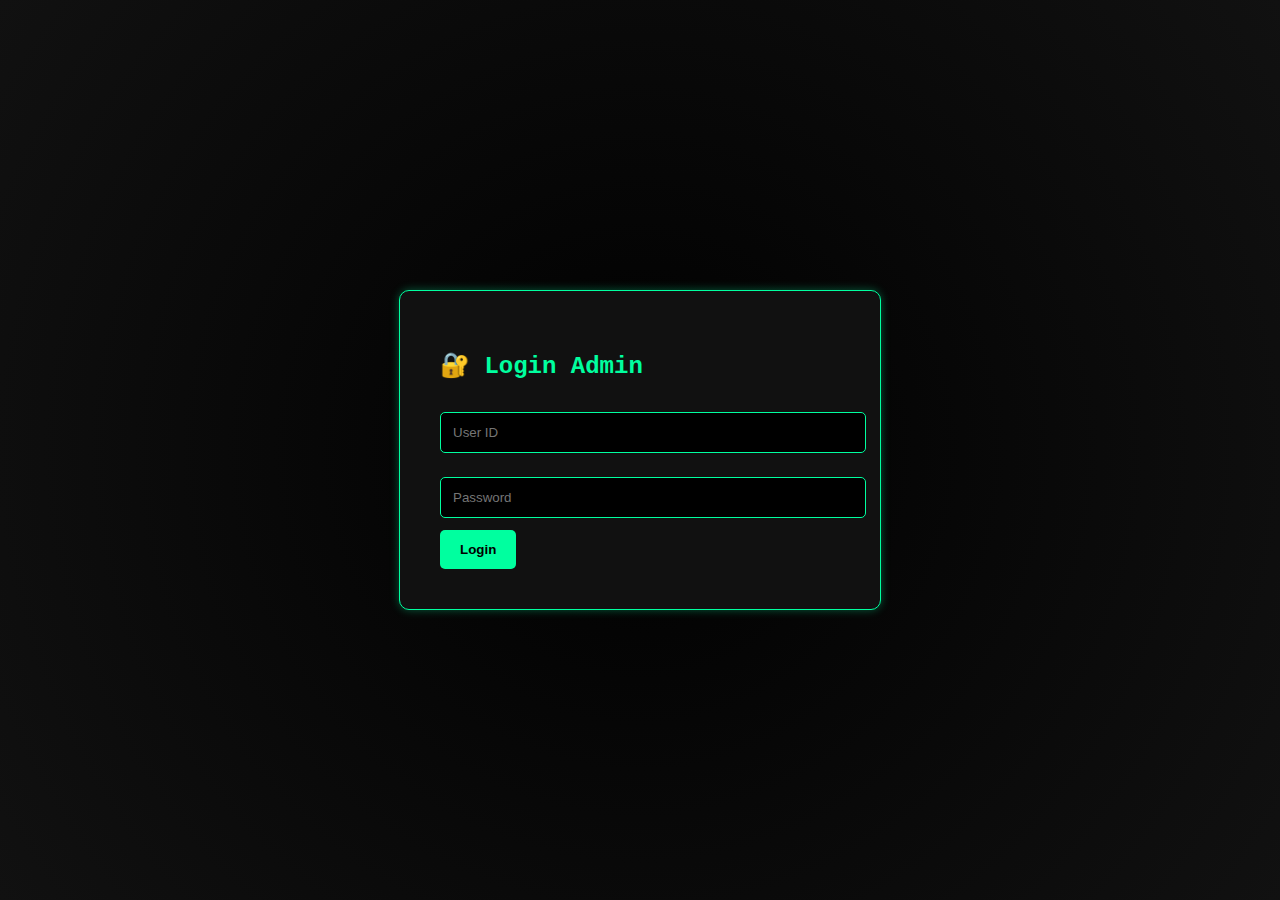
<file: login.html>
<!DOCTYPE html>
<html lang="id">
<head>
  <meta charset="UTF-8" />
  <meta name="viewport" content="width=device-width, initial-scale=1.0" />
  <title>Login Admin - Kumpulan Soal</title>
  <link rel="stylesheet" href="style.css" />
</head>
<body class="login-body">
  <div class="login-box">
    <h2>🔐 Login Admin</h2>
    <input type="text" id="userid" placeholder="User ID" />
    <input type="password" id="password" placeholder="Password" />
    <button onclick="login()">Login</button>
  </div>

  <script>
    function login() {
      const id = document.getElementById('userid').value;
      const pass = document.getElementById('password').value;

      if (id === 'kumpulansoal' && pass === 'kumpulansoal123') {
        localStorage.setItem('admin_login', 'true');
        window.location.href = 'index.html';
      } else {
        alert('Login gagal! Coba lagi.');
      }
    }
  </script>
</body>
</html>
</file>
<file: style.css>
body {
  background: radial-gradient(circle, #000, #111);
  color: #00ff9f;
  font-family: 'Courier New', monospace;
  margin: 0;
  padding: 0;
}
.login-body { display: flex; justify-content:center; align-items:center; height:100vh;}
.login-box {
  background:#111; padding:40px; border:1px solid #00ff9f;
  border-radius:10px; box-shadow:0 0 10px #00ff9f55;
  width:100%;max-width:400px;
}
.header {
  display:flex; justify-content:space-between; align-items:center;
  background:#000; padding:15px 30px; border-bottom:2px solid #00ff9f;
  box-shadow:0 0 10px #00ff9f;
}
.form {
  max-width:600px; margin:30px auto; padding:25px;
  background:#111; border:1px solid #00ff9f;
  border-radius:10px; box-shadow:0 0 10px #00ff9f55;
}
input, select {
  width:100%; padding:12px; margin:12px 0;
  background:#000; color:#00ff9f; border:1px solid #00ff9f;
  border-radius:5px;
}
button {
  background:#00ff9f; color:#000;
  padding:12px 20px; border:none; border-radius:5px;
  cursor:pointer; font-weight:bold; transition:background .3s;
}
button:hover { background:#00ffaa; }
</file>
